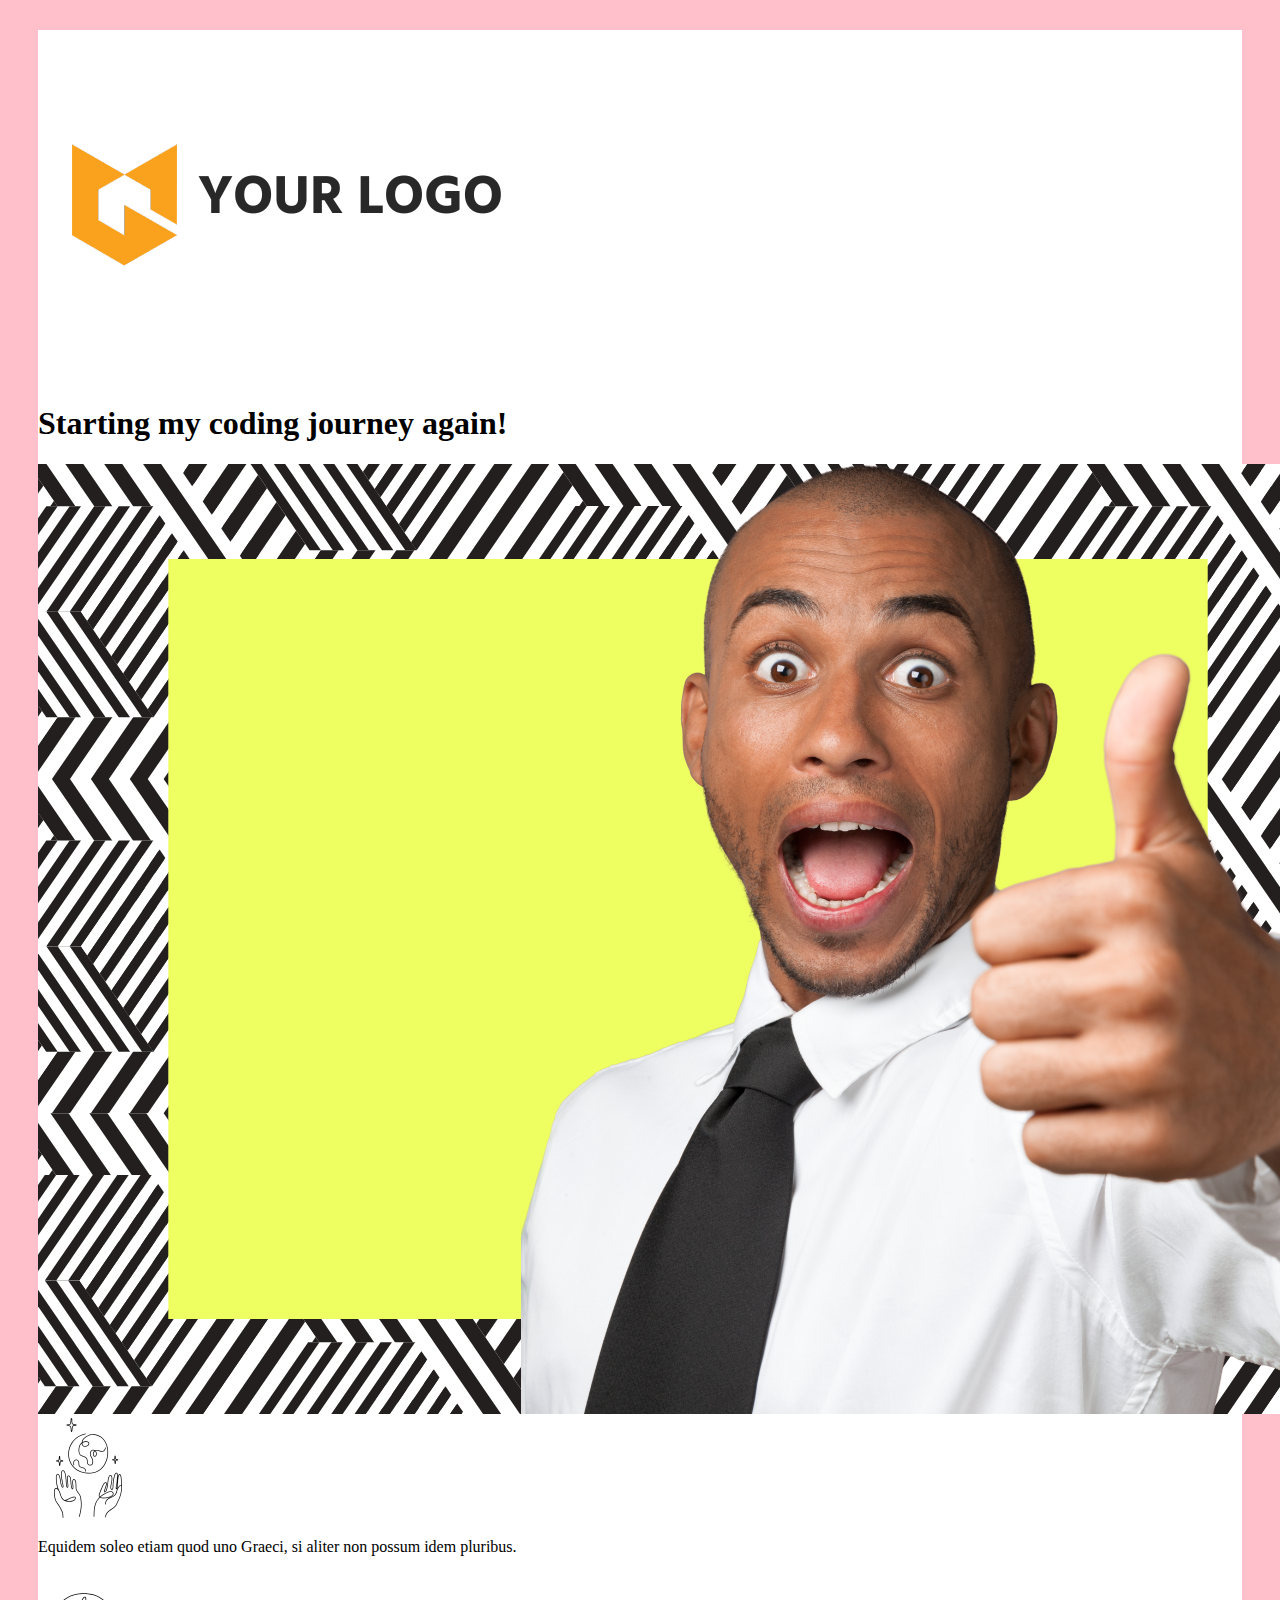
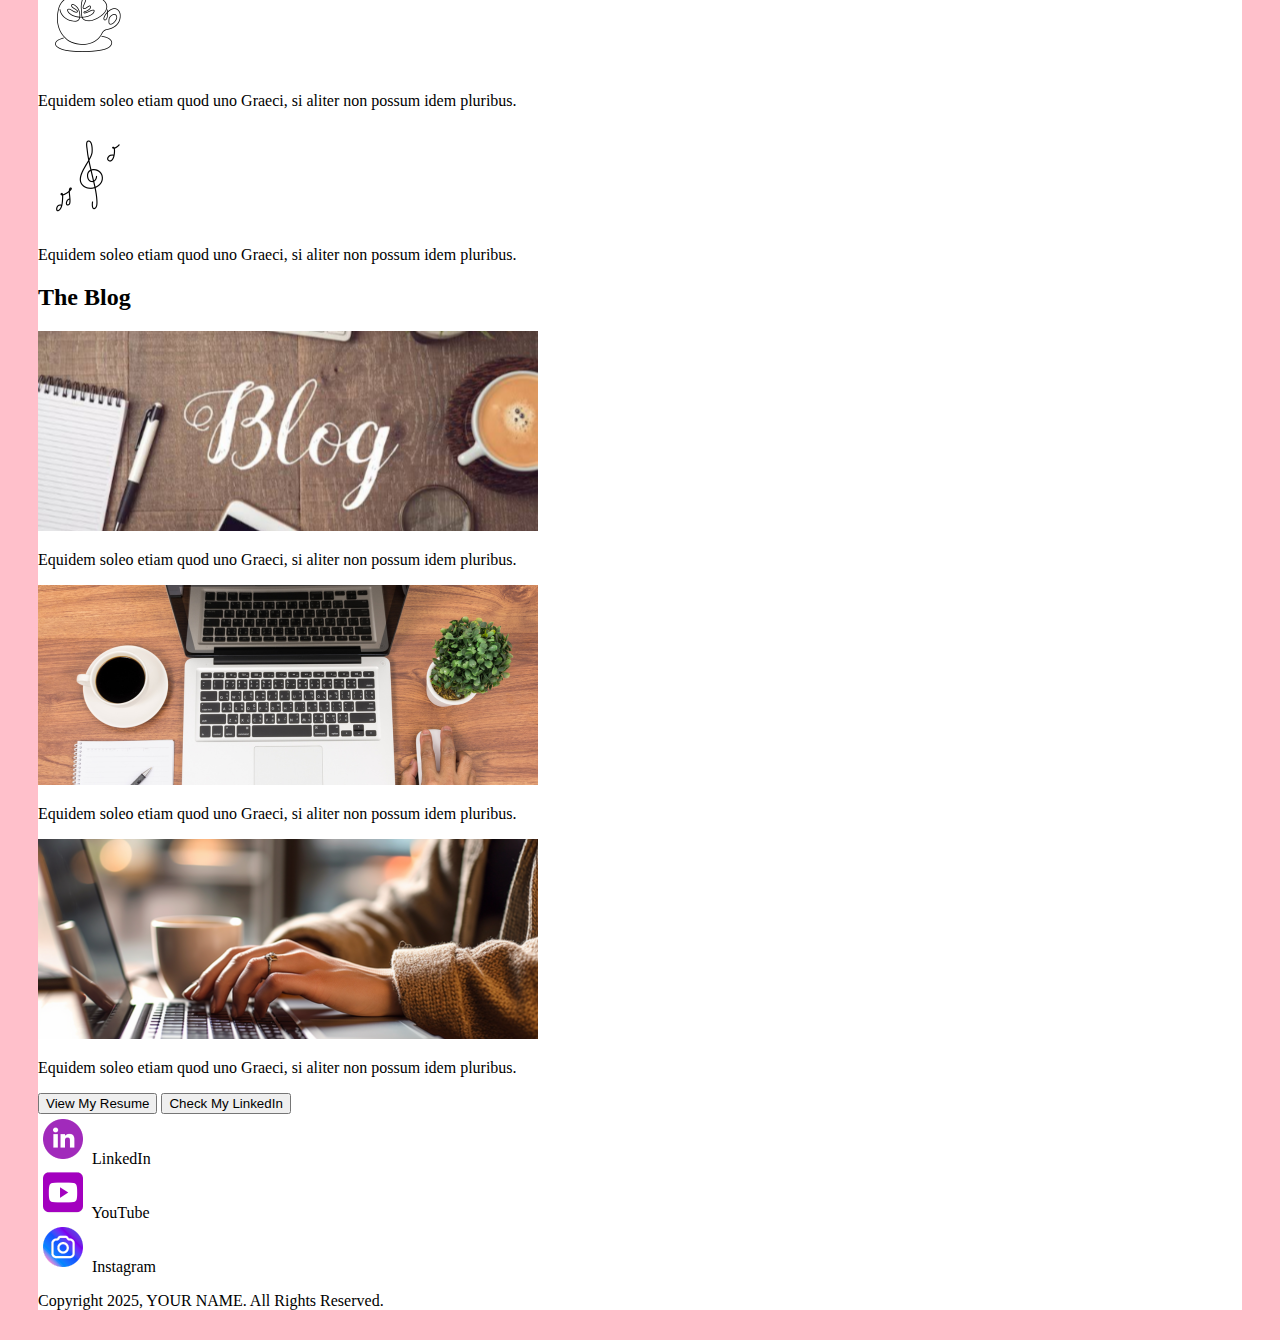
<file: index.html>
<!DOCTYPE html>
<html lang="en">

<head>
    <meta charset="UTF-8">
    <meta name="viewport" content="width=device-width, initial-scale=1.0">
    <title>[YOUR LANDING PAGE NAME]</title>
    <link rel="stylesheet" href="/css/style.css">
</head>

<body>

    <!-- Create a main element with a border around it  -->
    <main class="main-border">
        <section>
            <img src="/images/temp-logo.png" alt="main logo" />
            <h1>Starting my coding journey again!</h1>
            <img src="/images/temp-main-image.png" alt="sale information" />
            <article>
                <img src="/images/icons/1.png" alt="" />
                <p>Equidem soleo etiam quod uno Graeci, si aliter non possum idem pluribus.</p>
            </article>
            <article>
                <img src="/images/icons/2.png" alt="" />
                <p>Equidem soleo etiam quod uno Graeci, si aliter non possum idem pluribus.</p>
            </article>
            <article>
                <img src="/images/icons/3.png" alt="" />
                <p>Equidem soleo etiam quod uno Graeci, si aliter non possum idem pluribus.</p>
            </article>
        </section>
        <section>
            <h2>The Blog</h2>
            <article>
                <img src="/images/blogCards/1.png" alt="" />
                <p>Equidem soleo etiam quod uno Graeci, si aliter non possum idem pluribus.</p>
            </article>
            <article>
                <img src="/images/blogCards/2.png" alt="" />
                <p>Equidem soleo etiam quod uno Graeci, si aliter non possum idem pluribus.</p>
            </article>
            <article>
                <img src="/images/blogCards/3.png" alt="" />
                <p>Equidem soleo etiam quod uno Graeci, si aliter non possum idem pluribus.</p>
            </article>
        </section>
        <section>
            <button>View My Resume</button>
            <button>Check My LinkedIn</button>
        </section>
        <section>
            <div><img src="/images/socialIcons/1.png" alt="" /> LinkedIn</div>
            <div><img src="/images/socialIcons/2.png" alt="" /> YouTube</div>
            <div><img src="/images/socialIcons/3.png" alt="" /> Instagram</div>
        </section>


    <footer>
        <p>Copyright 2025, YOUR NAME. All Rights Reserved.</p>
    </footer>

    </main>
</body>

</html>
</file>
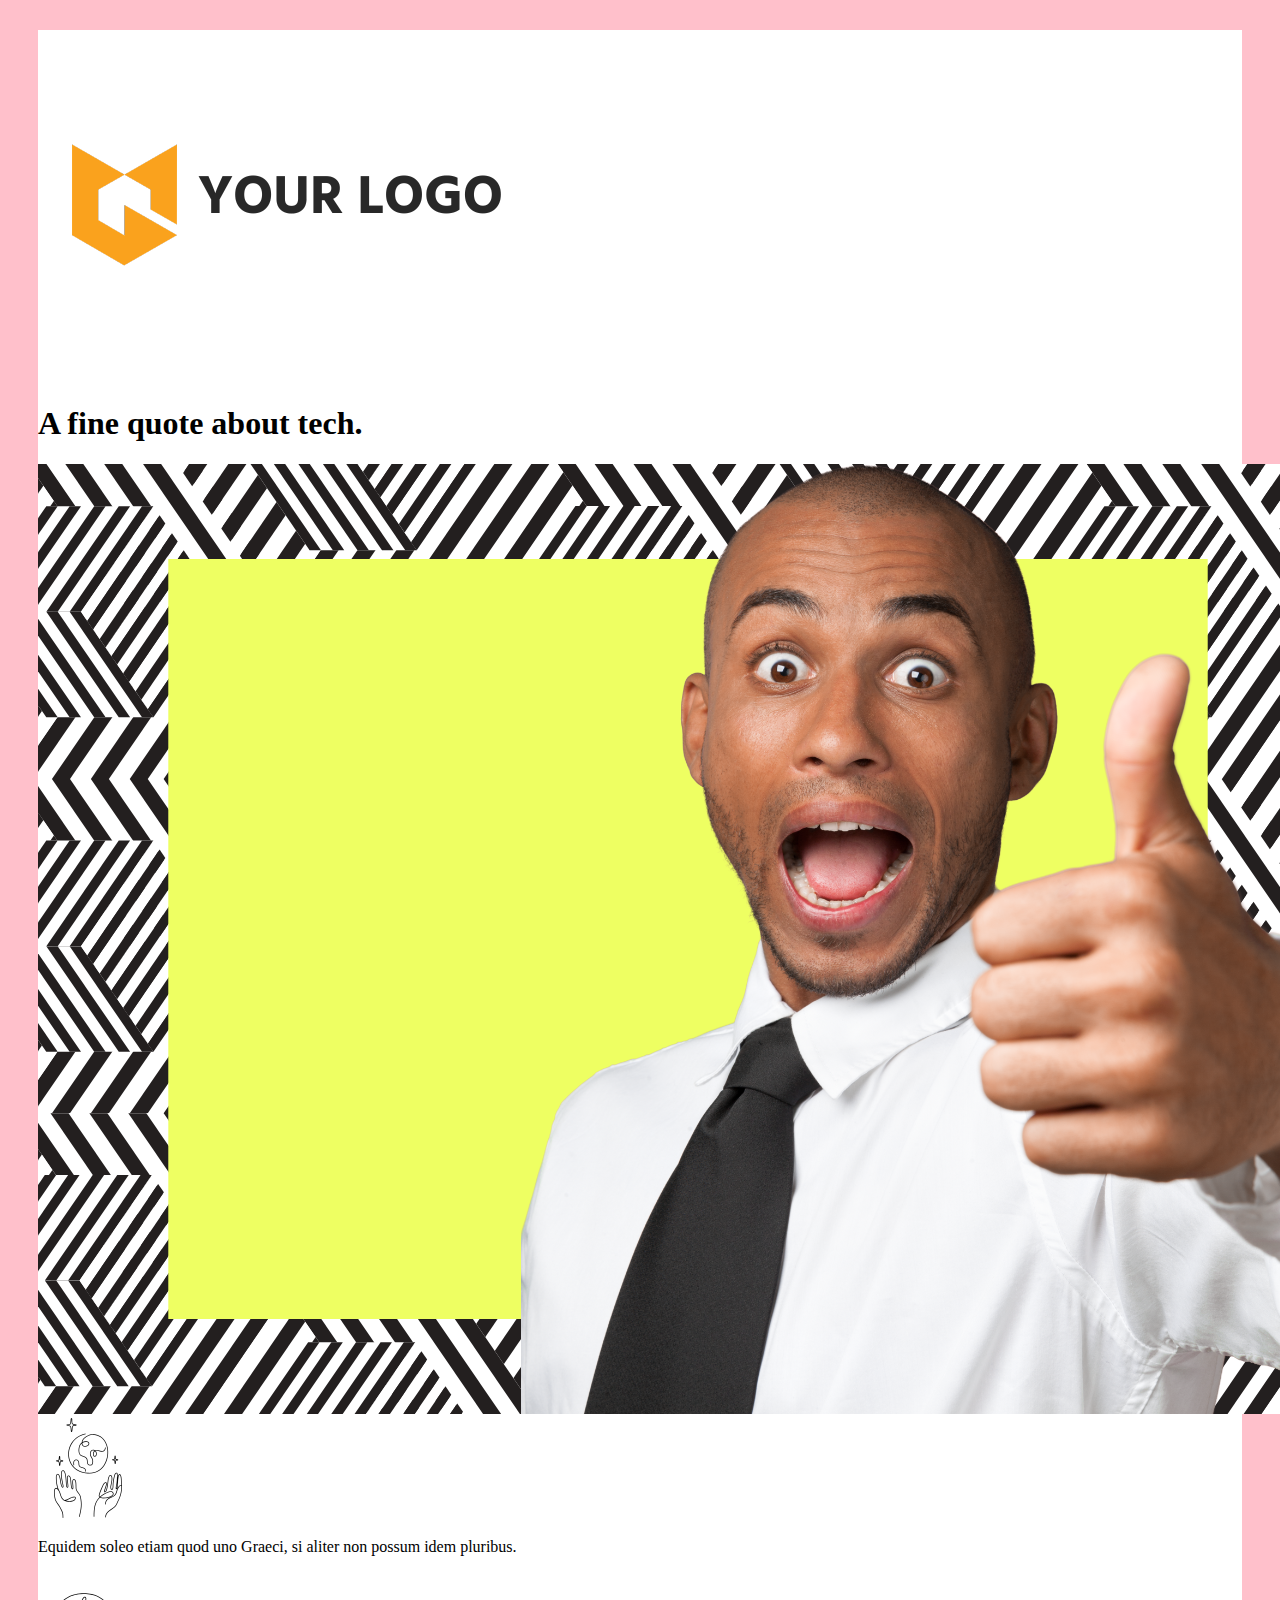
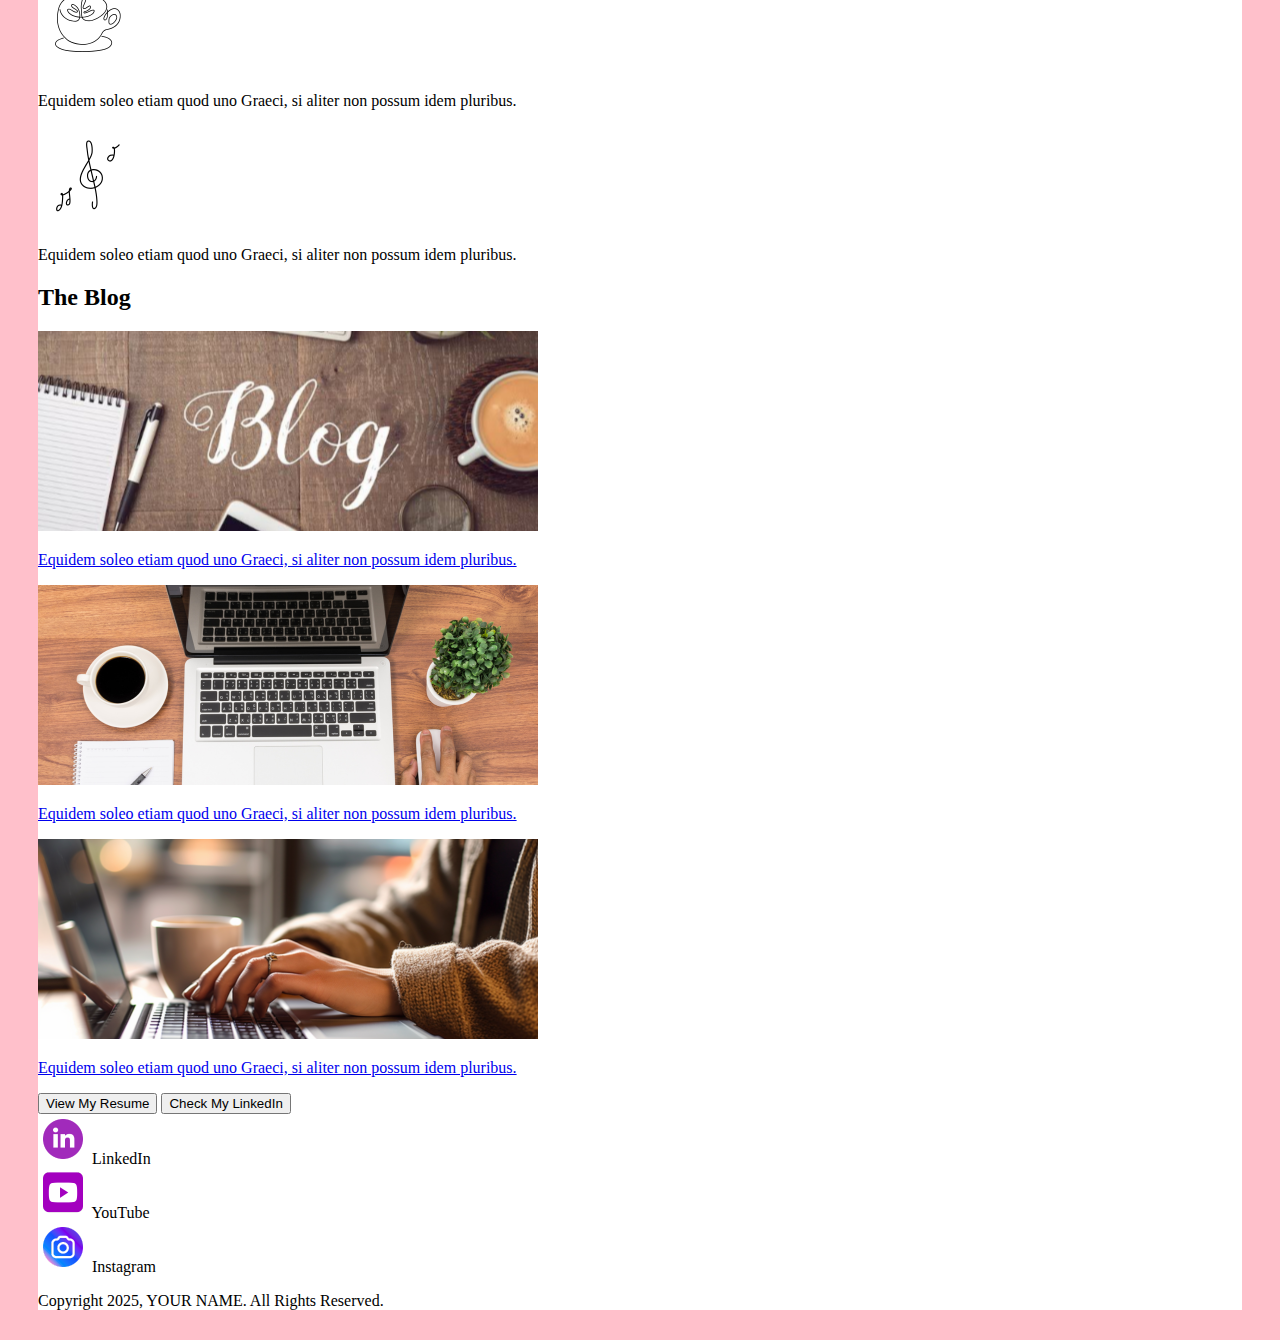
<file: index2.html>
<!DOCTYPE html>
<html lang="en">

<head>
    <meta charset="UTF-8">
    <meta name="viewport" content="width=device-width, initial-scale=1.0">
    <title>[YOUR LANDING PAGE NAME]</title>
    <link rel="preconnect" href="https://fonts.googleapis.com">
    <link rel="preconnect" href="https://fonts.gstatic.com" crossorigin>
    <link href="https://fonts.googleapis.com/css2?family=Space+Mono:ital,wght@0,400;0,700;1,400;1,700&display=swap"
    rel="stylesheet">
    <link rel="stylesheet" href="/css/font.css">
    <link rel="stylesheet" href="/css/style.css">
</head>

<body>

    <main class="main-border">
        <section>
            <!-- LOGO & PAGE HEADING  -->
            <div class="logo-heading">
                <img src="/images/temp-logo.png" alt="main logo" />
                <h1 class="space-mono-bold heading-1">A fine quote about tech.</h1>
            </div>

            <!-- LARGE IMAGE AND CONTENT WELLS  -->
            <div>
                <img class="width-50 padding-50" src="/images/temp-main-image.png" alt="sale information" />

                <div class="flex width-100 space-around">
                    <article>
                        <img src="/images/icons/1.png" alt="" />
                        <p>Equidem soleo etiam quod uno Graeci, si aliter non possum idem pluribus.</p>
                    </article>
                    <article>
                        <img src="/images/icons/2.png" alt="" />
                        <p>Equidem soleo etiam quod uno Graeci, si aliter non possum idem pluribus.</p>
                    </article>
                    <article>
                        <img src="/images/icons/3.png" alt="" />
                        <p>Equidem soleo etiam quod uno Graeci, si aliter non possum idem pluribus.</p>
                    </article>
                </div>
            </div>
        </section>

        <!-- BLOG SECTION  -->
        <section>
            <h2>The Blog</h2>

            <div class="flex width-100 space-around">

                <!-- BLOG LINK 1 -->
                <article>
                    <a href="/blog/1.html">
                        <img src="/images/blogCards/1.png" alt="" />
                        <p>Equidem soleo etiam quod uno Graeci, si aliter non possum idem pluribus.</p>
                    </a>
                </article>

                <!-- BLOG LINK 2 -->
                <article>
                    <a href="/blog/1.html">
                        <img src="/images/blogCards/2.png" alt="" />
                        <p>Equidem soleo etiam quod uno Graeci, si aliter non possum idem pluribus.</p>
                    </a>
                </article>

                <!-- BLOG LINK 3 -->
                <article>
                    <a href="/blog/1.html">
                        <img src="/images/blogCards/3.png" alt="" />
                        <p>Equidem soleo etiam quod uno Graeci, si aliter non possum idem pluribus.</p>
                    </a>
                </article>
            </div>
        </section>

        <!-- BUTTONS SECTION  -->
        <section>
            <button>View My Resume</button>
            <button>Check My LinkedIn</button>
        </section>

        <!-- SOCIALS AND CONTACT SECTION  -->
        <section class="flex width-100 space-around">
            <div><img src="/images/socialIcons/1.png" alt="" /> LinkedIn</div>
            <div><img src="/images/socialIcons/2.png" alt="" /> YouTube</div>
            <div><img src="/images/socialIcons/3.png" alt="" /> Instagram</div>
        </section>


        <!-- FOOTER SECTION -->
        <footer>
            <p>Copyright 2025, YOUR NAME. All Rights Reserved.</p>
        </footer>

    </main>
</body>

</html>
</file>
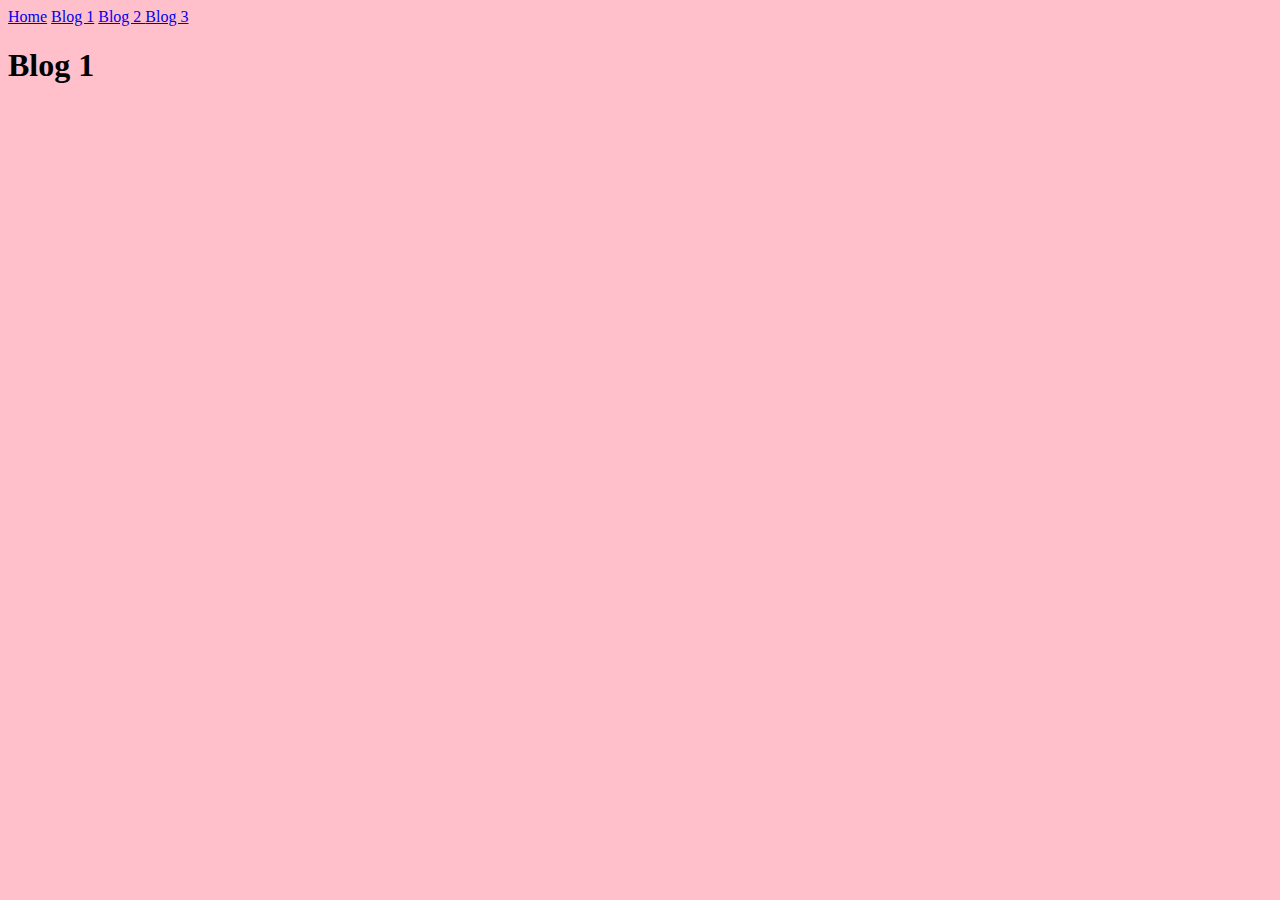
<file: blog/blog1.html>
<!DOCTYPE html>
<html lang="en">
<head>
    <meta charset="UTF-8">
    <meta name="viewport" content="width=device-width, initial-scale=1.0">
    <title>Blog 1</title>
    <link rel="preconnect" href="https://fonts.googleapis.com">
    <link rel="preconnect" href="https://fonts.gstatic.com" crossorigin>
    <link href="https://fonts.googleapis.com/css2?family=Playfair+Display:ital,wght@0,400..900;1,400..900&display=swap" rel="stylesheet">
    <link rel="stylesheet" href="/css/style.css"> 
</head>
<body>
    <a href="#">Home</a>
    <a href="/blog/blog1.html" class="active-link">Blog 1</a>
    <a href="/blog/blog2.html">Blog 2 </a>
    <a href="/blog/blog3.html">Blog 3 </a>
    <h1>Blog 1</h1>


</body>
</html>
</file>
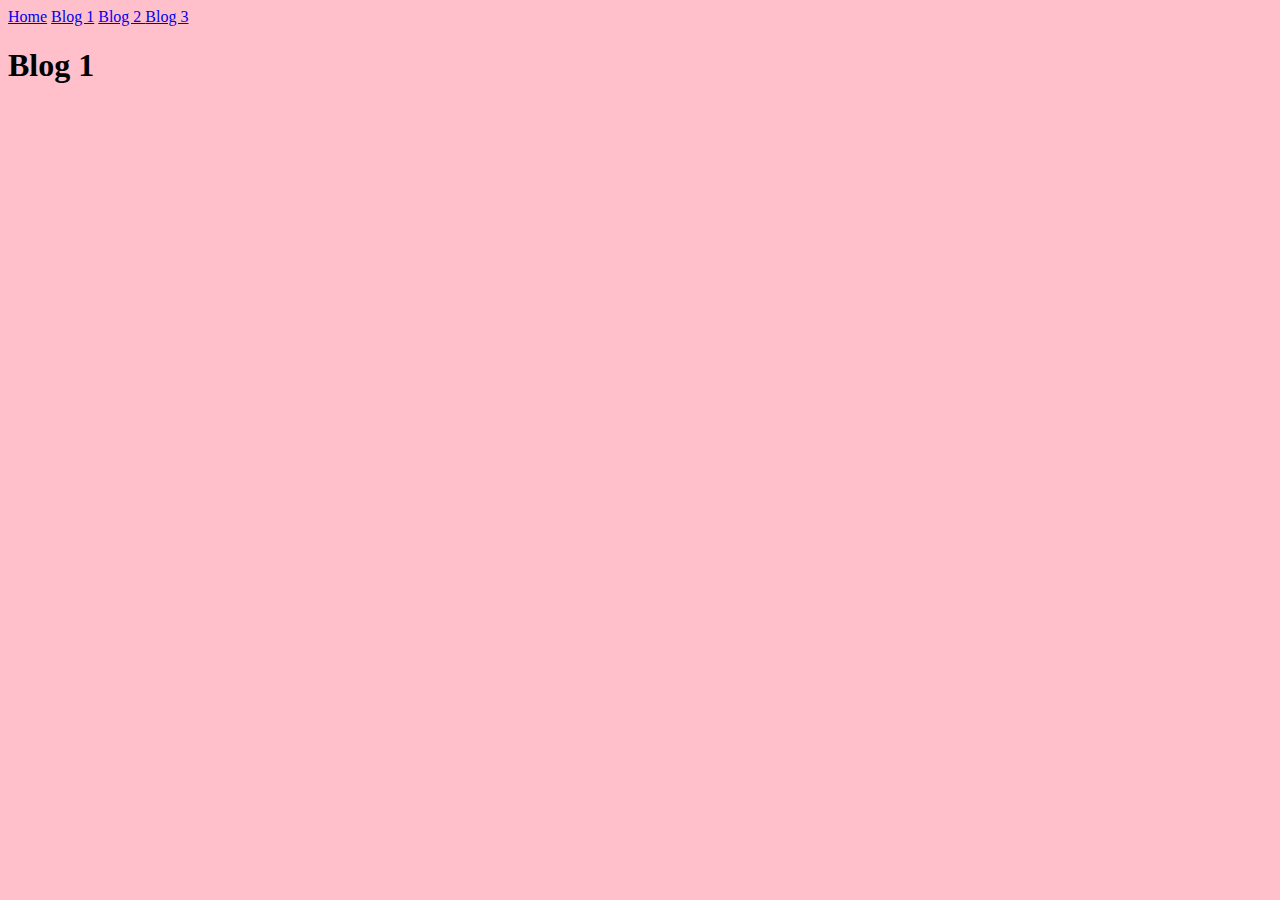
<file: blog/blog2.html>
<!DOCTYPE html>
<html lang="en">
<head>
    <meta charset="UTF-8">
    <meta name="viewport" content="width=device-width, initial-scale=1.0">
    <title>Blog 2</title>
    <link rel="preconnect" href="https://fonts.googleapis.com">
    <link rel="preconnect" href="https://fonts.gstatic.com" crossorigin>
    <link href="https://fonts.googleapis.com/css2?family=Playfair+Display:ital,wght@0,400..900;1,400..900&display=swap" rel="stylesheet">
    <link rel="stylesheet" href="/css/style.css"> 
</head>
<body>
    <a href="#">Home</a>
    <a href="/blog/blog1.html">Blog 1</a>
    <a href="/blog/blog2.html" class="active-link">Blog 2 </a>
    <a href="/blog/blog3.html">Blog 3 </a>
    <h1>Blog 1</h1>


</body>
</html>
</file>
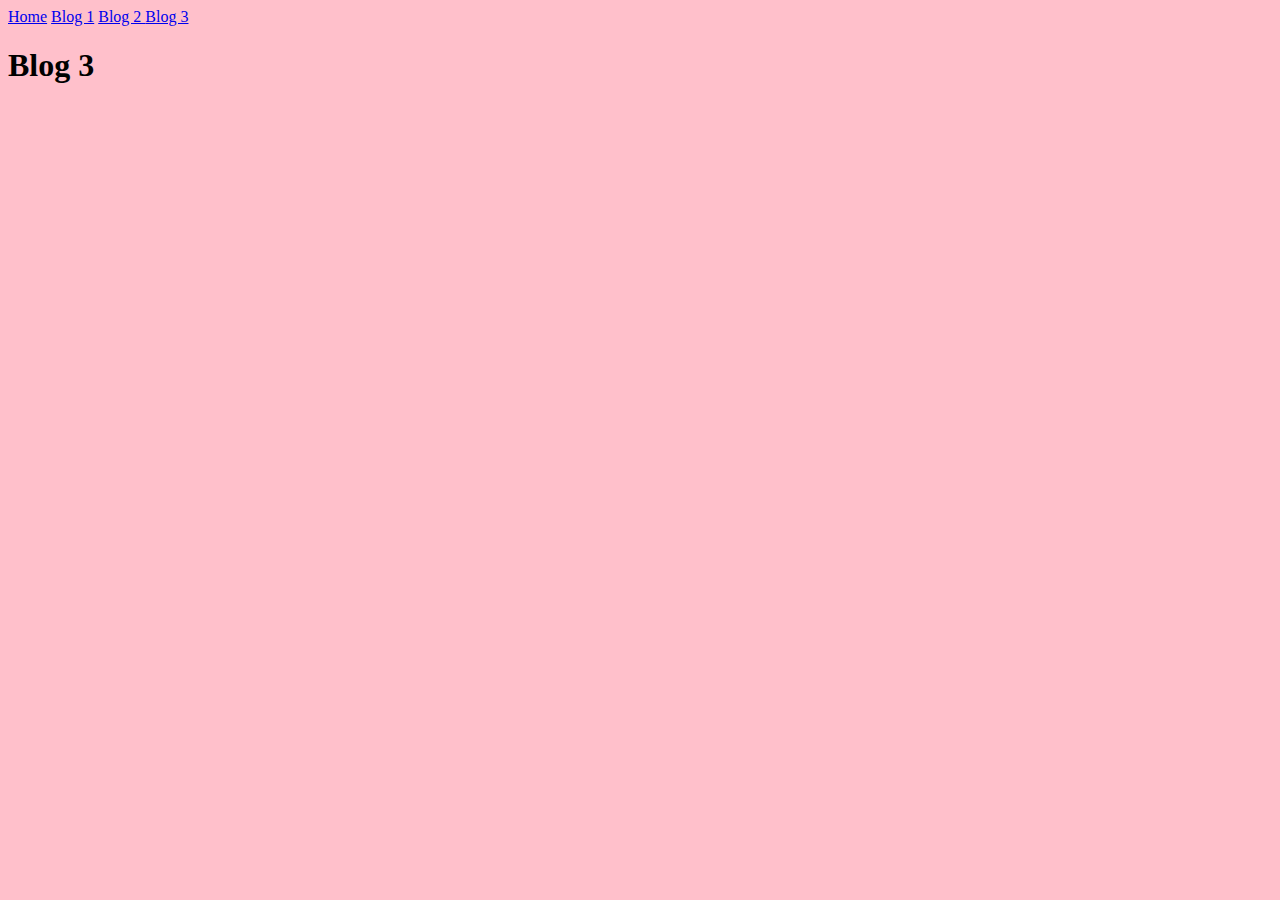
<file: blog/blog3.html>
<!DOCTYPE html>
<html lang="en">
<head>
    <meta charset="UTF-8">
    <meta name="viewport" content="width=device-width, initial-scale=1.0">
    <title>Blog 3</title>
    <link rel="preconnect" href="https://fonts.googleapis.com">
    <link rel="preconnect" href="https://fonts.gstatic.com" crossorigin>
    <link href="https://fonts.googleapis.com/css2?family=Playfair+Display:ital,wght@0,400..900;1,400..900&display=swap" rel="stylesheet">
    <link rel="stylesheet" href="/css/style.css"> 
</head>
<body>
    <a href="#">Home</a>
    <a href="/blog/blog1.html">Blog 1</a>
    <a href="/blog/blog2.html">Blog 2 </a>
    <a href="/blog/blog3.html" class="active-link">Blog 3 </a>
    <h1>Blog 3</h1>


</body>
</html>
</file>
<file: css/style.css>
body {
    background-color: pink; /* update the main background color for your page */
}

main {
    background-color: white;
    margin: 30px;
    min-height: 100vh;
}
</file>
<file: css/font.css>
.heading-1 {
    font-size: 2em;
}
</file>
